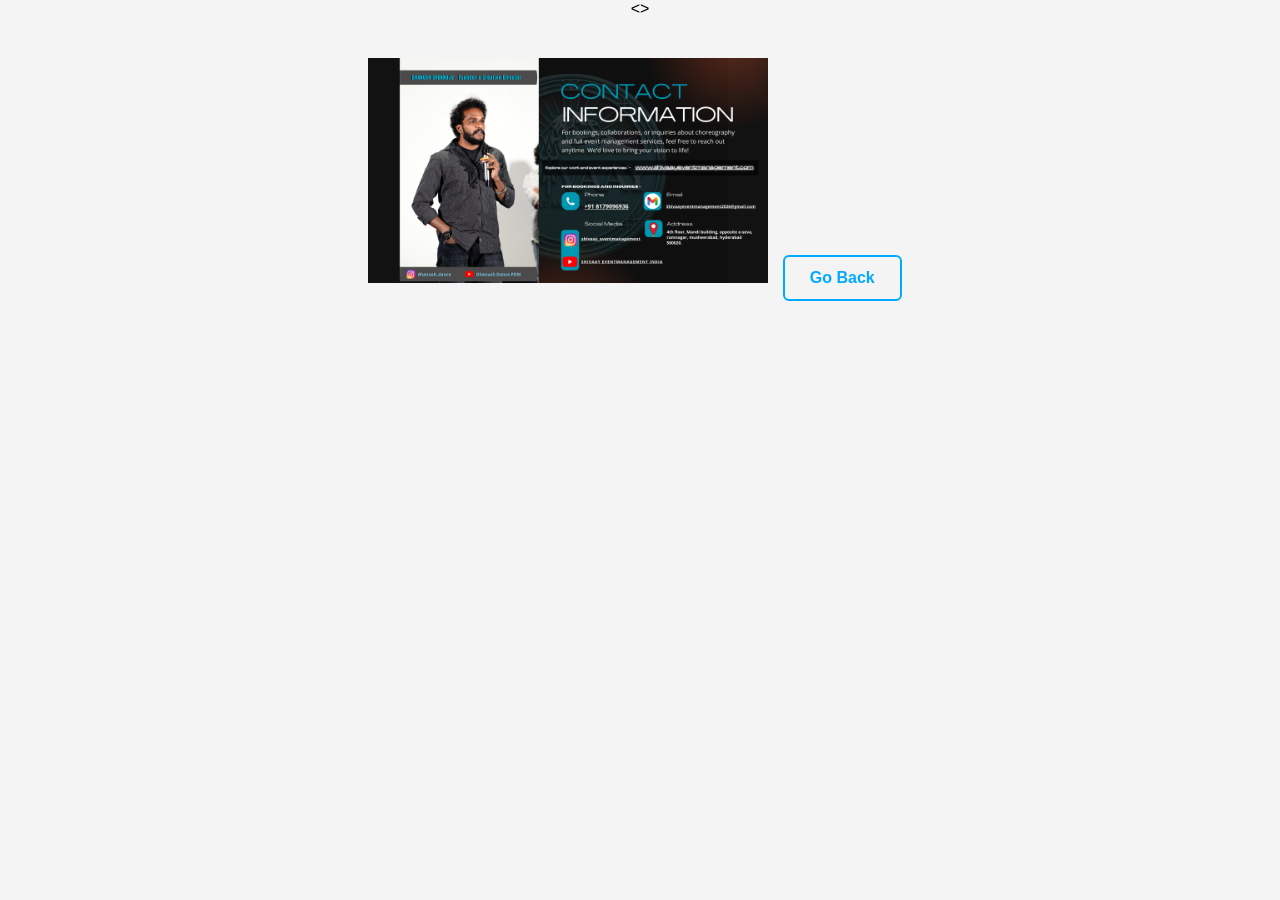
<file: connect.html>
<!DOCTYPE html>
<html lang="en">
<<meta name="viewport" content="width=device-width, initial-scale=1.0">>
  <meta charset="UTF-8">
  <meta name="viewport" content="width=device-width, initial-scale=1.0">
  <title>Connect</title>
  <link rel="stylesheet" href="style.css">
</head>
<body>

  <div class="page">
    <img src="page3.png" alt="Connect Page Image" class="page-image">
    <a href="index.html" class="btn back">Go Back</a>
  </div>

</body>
</html>
</file>
<file: style.css>
body {
  margin: 0;
  font-family: Arial, sans-serif;
  background: #f4f4f4;
  text-align: center;
}

.home-container {
  margin-top: 40px;
}

.home-image {
  width: 200px;
  height: auto;
}

.button-group {
  margin-top: 25px;
}

.btn {
  display: inline-block;
  margin: 10px;
  padding: 12px 25px;
  text-decoration: none;
  border-radius: 6px;
  font-weight: bold;
  transition: 0.3s;
}

.btn {
  background: oceanblue;
  color: #00aaff;
  border: 2px solid #00aaff;
}

.btn:hover {
  background: #00aaff;
  color: black;
}

.btn:hover {
  background: #0056b3;
  color: white;
}

/* Page layout */
.page {
  padding: 40px;
}

.page-image {
  width: 250px;
  height: auto;
}

/* Back button */
.back {
  margin-top: 20px;
}
.home-image, .page-image {
  width: 100%;
  max-width: 400px;
  height: auto;
}
</file>
